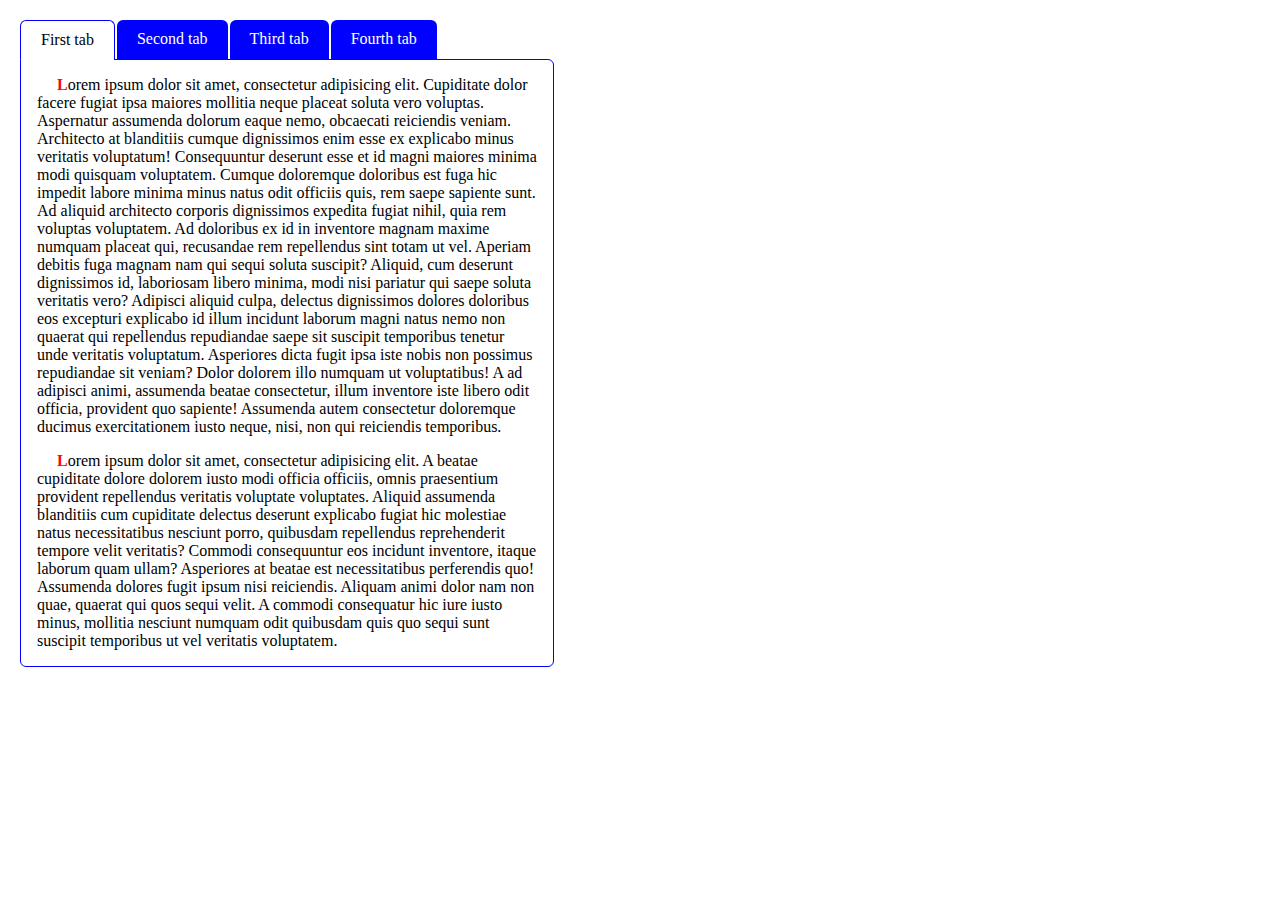
<file: Lesson 4/1 Task/index.html>
<!DOCTYPE html>
<html lang="en">
<head>
  <meta charset="UTF-8">
  <title>Title</title>
  <script src="https://ajax.googleapis.com/ajax/libs/jquery/3.3.1/jquery.min.js"></script>
  <link rel="stylesheet" href="styles/style.css">
</head>
<body>
<div class="container">
  <div class="tabs_showcase">
    <div class="tab active">
      <div class="tab_desc">First tab</div>
    </div>
    <div class="content">
      <p>Lorem ipsum dolor sit amet, consectetur adipisicing elit. Cupiditate dolor facere fugiat ipsa maiores mollitia neque placeat soluta vero voluptas. Aspernatur assumenda dolorum eaque nemo, obcaecati reiciendis veniam. Architecto at blanditiis cumque dignissimos enim esse ex explicabo minus veritatis voluptatum! Consequuntur deserunt esse et id magni maiores minima modi quisquam voluptatem. Cumque doloremque doloribus est fuga hic impedit labore minima minus natus odit officiis quis, rem saepe sapiente sunt. Ad aliquid architecto corporis dignissimos expedita fugiat nihil, quia rem voluptas voluptatem. Ad doloribus ex id in inventore magnam maxime numquam placeat qui, recusandae rem repellendus sint totam ut vel. Aperiam debitis fuga magnam nam qui sequi soluta suscipit? Aliquid, cum deserunt dignissimos id, laboriosam libero minima, modi nisi pariatur qui saepe soluta veritatis vero? Adipisci aliquid culpa, delectus dignissimos dolores doloribus eos excepturi explicabo id illum incidunt laborum magni natus nemo non quaerat qui repellendus repudiandae saepe sit suscipit temporibus tenetur unde veritatis voluptatum. Asperiores dicta fugit ipsa iste nobis non possimus repudiandae sit veniam? Dolor dolorem illo numquam ut voluptatibus! A ad adipisci animi, assumenda beatae consectetur, illum inventore iste libero odit officia, provident quo sapiente! Assumenda autem consectetur doloremque ducimus exercitationem iusto neque, nisi, non qui reiciendis temporibus.</p>
      <p>Lorem ipsum dolor sit amet, consectetur adipisicing elit. A beatae cupiditate dolore dolorem iusto modi officia officiis, omnis praesentium provident repellendus veritatis voluptate voluptates. Aliquid assumenda blanditiis cum cupiditate delectus deserunt explicabo fugiat hic molestiae natus necessitatibus nesciunt porro, quibusdam repellendus reprehenderit tempore velit veritatis? Commodi consequuntur eos incidunt inventore, itaque laborum quam ullam? Asperiores at beatae est necessitatibus perferendis quo! Assumenda dolores fugit ipsum nisi reiciendis. Aliquam animi dolor nam non quae, quaerat qui quos sequi velit. A commodi consequatur hic iure iusto minus, mollitia nesciunt numquam odit quibusdam quis quo sequi sunt suscipit temporibus ut vel veritatis voluptatem.</p>
    </div>
    <div class="tab">
      <div class="tab_desc">Second tab</div>
    </div>
    <div class="content hide">
      <p>Lorem ipsum dolor sit amet, consectetur adipisicing elit. Aliquam, consectetur dolorum enim est incidunt itaque, laboriosam officia quidem quis unde velit vitae. Aliquam aliquid delectus dolore, error excepturi fuga harum ipsam libero nihil quaerat sapiente suscipit, vel voluptas. Accusantium deserunt earum non nulla. Beatae earum explicabo ipsa itaque quasi, quisquam.</p>
      <p>Lorem ipsum dolor sit amet, consectetur adipisicing elit. A alias aliquam asperiores at culpa exercitationem explicabo fuga illo ipsa, iusto nostrum porro quae, quas saepe soluta suscipit tenetur unde voluptates. Ab adipisci aspernatur at aut cumque cupiditate, debitis delectus dolores ducimus ea eaque id illo inventore ipsam labore magnam molestiae molestias natus neque nostrum nulla numquam odio perspiciatis quas qui ratione reiciendis totam vel vero voluptates! Blanditiis doloremque libero similique?</p>
    </div>
    <div class="tab">
      <div class="tab_desc">Third tab</div>
    </div>
    <div class="content hide">
      <p>Lorem ipsum dolor sit amet, consectetur adipisicing elit. Aperiam aspernatur, atque consequatur, cum deserunt earum fuga hic, impedit iste laboriosam magni molestias nam nesciunt perspiciatis quas quidem reprehenderit vitae voluptates.</p>
      <p>Lorem ipsum dolor sit amet, consectetur adipisicing elit. Consequuntur hic molestiae perferendis provident sequi sint unde? Asperiores cum distinctio earum eos eveniet incidunt ipsa iure, natus, nesciunt quis quod recusandae repellat. Adipisci aliquam consequuntur dicta earum error omnis pariatur repudiandae?</p>
    </div>
    <div class="tab">
      <div class="tab_desc">Fourth tab</div>
    </div>
    <div class="content hide">
      <p>Lorem ipsum dolor sit amet, consectetur adipisicing elit. Accusantium architecto consequatur delectus dolorum ducimus eum labore, laborum magni non nulla, odio, saepe sed voluptatem? Dolores excepturi in numquam quis repellat, voluptatum. Aspernatur autem culpa cupiditate dicta distinctio doloribus eum fugiat hic incidunt iste iure magni maxime minus modi molestias nam, perspiciatis porro, provident, repellat repellendus sed sequi similique voluptate voluptates voluptatum? Aspernatur esse molestiae qui quibusdam? Accusamus amet architecto asperiores aspernatur blanditiis, corporis cum cupiditate dolorem doloremque dolores doloribus eligendi eos esse illo ipsam laborum libero magni maiores minus nisi odit omnis perferendis quae quaerat quam quis quod reiciendis saepe sapiente sequi sit tempora vel voluptates. Amet autem beatae veritatis?</p>
      <p>Lorem ipsum dolor sit amet, consectetur adipisicing elit. Non odio, optio quos similique tenetur ut voluptatem? Aliquam assumenda commodi illo porro, quidem repellat ullam voluptatum? Debitis deserunt eum numquam officia?</p>
    </div>
  </div>
</div>
<script src="js/task.js"></script>
</body>
</html>
</file>
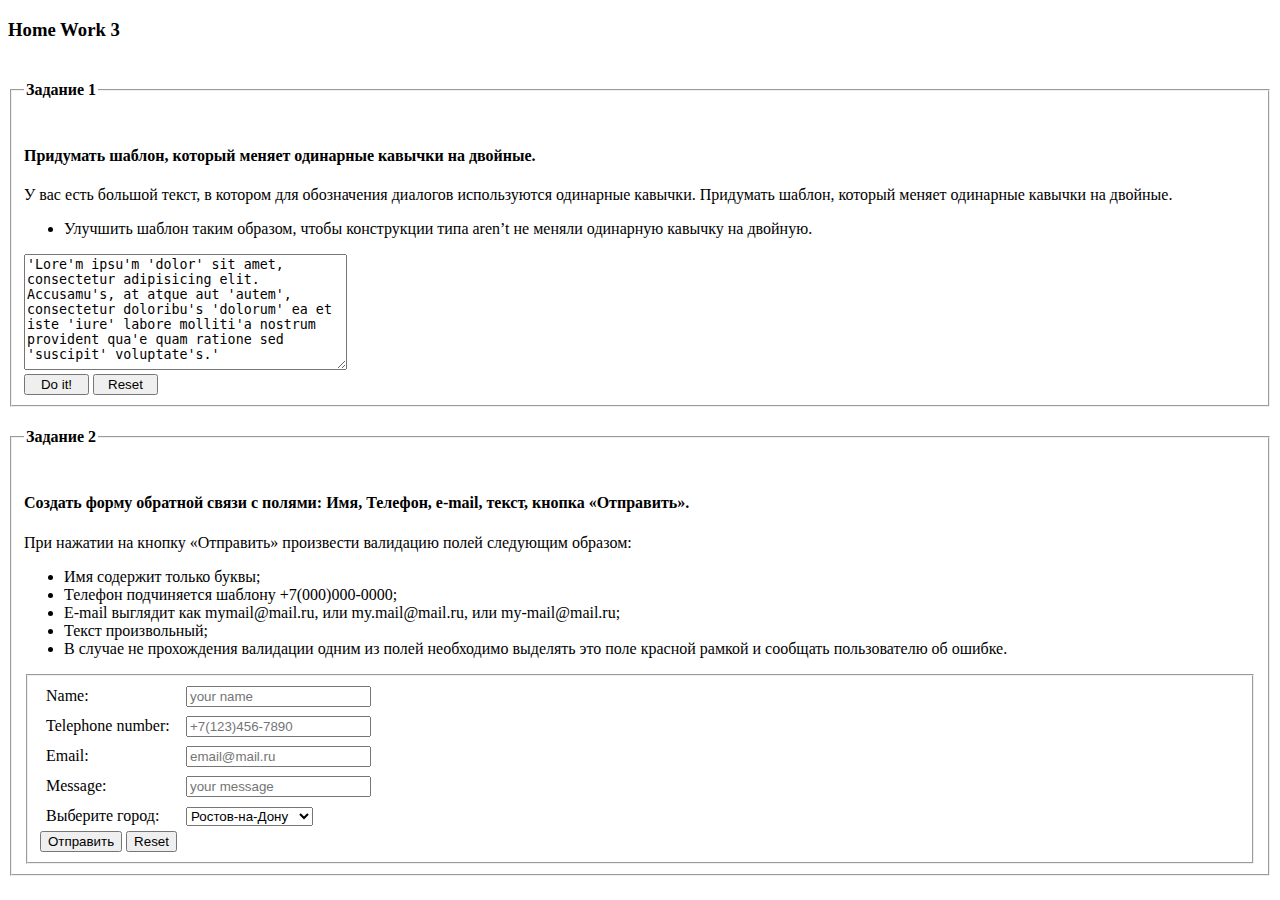
<file: Lesson 4/2 City Task/index.html>
<!DOCTYPE html>
<html lang="en">
<head>
  <meta charset="UTF-8">
  <title>Home Work 3</title>
  <link rel="stylesheet" href="styles/style.css">
  <script src="https://ajax.googleapis.com/ajax/libs/jquery/1.12.4/jquery.min.js"></script>
</head>
<body>

<h3>Home Work 3</h3>
<fieldset>
  <legend><h4>Задание 1</h4></legend>
  <h4>Придумать шаблон, который меняет одинарные кавычки на двойные.</h4>
  <p>У вас есть большой текст, в котором для обозначения диалогов используются одинарные кавычки. Придумать шаблон, который меняет одинарные кавычки на двойные.</p>
  <ul>
    <li>Улучшить шаблон таким образом, чтобы конструкции типа aren’t не меняли одинарную кавычку на двойную.</li>
  </ul>
  <textarea name="" cols="30" rows="10"></textarea>
  <div>
    <button id="doIt">Do it!</button>
    <button id="refresh">Reset</button>
  </div>
</fieldset>

<fieldset>
  <legend><h4>Задание 2</h4></legend>
  <h4>Создать форму обратной связи с полями: Имя, Телефон, e-mail, текст, кнопка «Отправить».</h4>
  <p>При нажатии на кнопку «Отправить» произвести валидацию полей следующим образом:</p>
  <ul>
    <li>Имя содержит только буквы;</li>
    <li>Телефон подчиняется шаблону +7(000)000-0000;</li>
    <li>E-mail выглядит как mymail@mail.ru, или my.mail@mail.ru, или my-mail@mail.ru;</li>
    <li>Текст произвольный;</li>
    <li>В случае не прохождения валидации одним из полей необходимо выделять это поле красной рамкой и сообщать
      пользователю об ошибке.
    </li>
  </ul>
  <fieldset>
    <form action="#" class="contacts">
      <!--<label for="name">Name: </label>-->
      <!--<input id="name" type="text" placeholder="your name" required pattern="[A-Za-zА-Яа-яЁё]">-->
      <label for="name">Name: </label>
      <input id="name" type="text" placeholder="your name" required>
      <div class="messageWrong hidden">
        <div class="messageWrong_text">Поле заполнено неправильно</div>
      </div>
      <br>
      <label for="tel">Telephone number: </label>
      <input id="tel" type="tel" placeholder="+7(123)456-7890" required>
      <div class="messageWrong hidden">
        <div class="messageWrong_text">Поле заполнено неправильно</div>
      </div>
      <br>
      <label for="mail">Email: </label>
      <input id="mail" type="email" placeholder="email@mail.ru" required>
      <div class="messageWrong hidden">
        <div class="messageWrong_text">Поле заполнено неправильно</div>
      </div>
      <br>
      <label for="text">Message: </label>
      <input id="text" type="text" placeholder="your message">
      <br>
      <label for="city">Выберите город:</label>
      <select name="city" id="city"></select>
      <br>
      <input type="submit" value="Отправить">
      <input type="reset" value="Reset">
    </form>
  </fieldset>
</fieldset>

<script src="js/task.js"></script>

</body>
</html>
</file>
<file: Lesson 4/1 Task/styles/style.css>
* {
  margin: 0;
  padding: 0; }

.container {
  margin-left: 20px;
  max-width: 560px; }

.tabs_showcase {
  display: flex;
  flex-flow: row wrap;
  margin-top: 20px; }

.content {
  width: 500px;
  border: 1px solid blue;
  border-radius: 0 6px 6px 6px;
  padding: 1em;
  order: 5; }
  .content p {
    text-indent: 20px;
    margin-bottom: 1em; }
    .content p:first-letter {
      color: red;
      font-weight: 600; }
  .content :last-child {
    margin-bottom: 0; }

.hide {
  display: none; }

.tab {
  margin-right: 2px;
  background-color: blue;
  color: white;
  border-radius: 6px 6px 0 0; }
  .tab .tab_desc {
    padding: 10px 20px; }
  .tab:hover {
    background-color: darkblue;
    cursor: pointer; }

.tabs_showcase :nth-last-child(2) {
  margin-right: 0; }

.active {
  background-color: white;
  color: black;
  border: 1px solid blue;
  border-bottom: 0;
  position: relative; }
  .active:hover {
    background-color: white;
    cursor: default; }
  .active::after {
    content: '';
    display: block;
    position: absolute;
    background-color: white;
    top: 38px;
    width: 100%;
    height: 2px; }

.column .tabs_showcase {
  flex-flow: column wrap;
  height: 160px; }
  .column .tabs_showcase :nth-last-child(2) {
    margin-bottom: 0; }
  .column .tabs_showcase .content p {
    margin-bottom: 1em; }
  .column .tabs_showcase .content :last-child {
    margin-bottom: 0; }
  .column .tabs_showcase .active {
    border: 1px solid blue;
    border-right: 0; }
    .column .tabs_showcase .active::after {
      content: '';
      display: block;
      position: absolute;
      background-color: white;
      top: 1px;
      right: -1px;
      width: 2px;
      height: 98%; }
.column .tab {
  width: 120px;
  border-radius: 6px 0 0 6px;
  margin-bottom: 2px;
  margin-right: -1px; }

@media screen and (max-width: 540px) {
  .content {
    width: 100%;
    border-radius: 0 0 6px 6px; }

  .tab {
    flex-grow: 1; }

  .tabs_showcase {
    margin-right: 20px; } }
@media screen and (max-width: 331px) {
  .tabs_showcase {
    flex-flow: column nowrap; } }

/*# sourceMappingURL=style.css.map */
</file>
<file: Lesson 4/2 City Task/styles/style.css>
button {
  width: 65px; }

textarea {
  width: 317px;
  height: 110px; }

.contacts label {
  width: 130px;
  display: inline-block;
  margin: 6px; }



.false {
  outline: none;
  border: 2px solid red; }

.messageWrong {
  display: inline-block;
  animation: appearing 1s ease-in-out;
  margin-left: 10px;
  }
  .messageWrong div {
    display: inline-block; }
  .messageWrong .messageWrong_text {
    background-color: gold; }
@keyframes appearing {
  from {
    opacity: 0; }
  to {
    opacity: 100; } }
.hidden {
  display: none; }

/*# sourceMappingURL=style.css.map */
</file>
